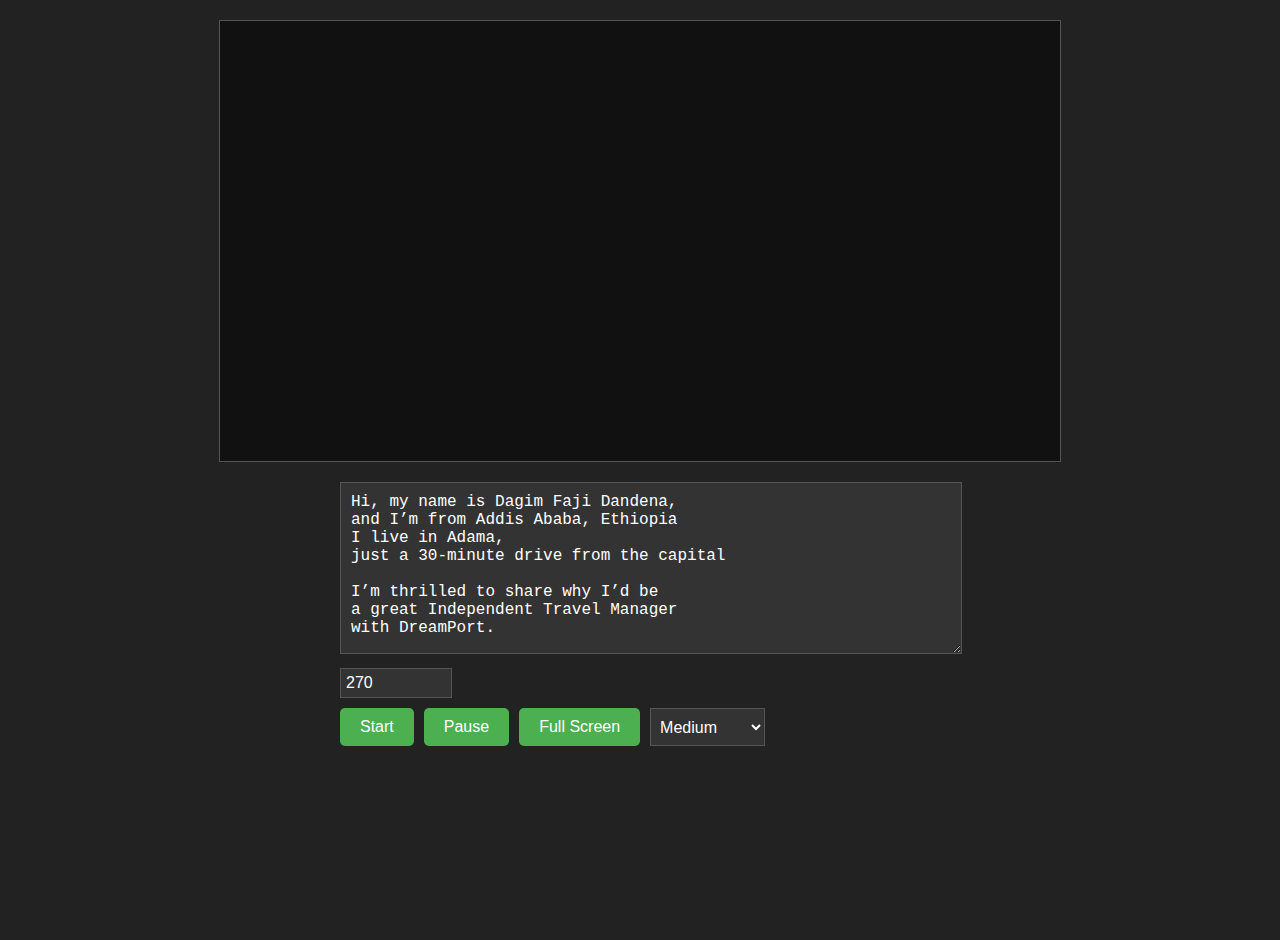
<file: index.html>
<!DOCTYPE html>
<html lang="en">
<head>
    <meta charset="UTF-8">
    <meta name="viewport" content="width=device-width, initial-scale=1.0">
    <title>Teleprompter with Sentence Highlighting</title>
    <style>
        body {
            font-family: Arial, sans-serif;
            background-color: #222;
            color: #fff;
            margin: 0;
            padding: 20px;
            display: flex;
            flex-direction: column;
            align-items: center;
            min-height: 100vh;
        }
        #teleprompter {
            width: 100%;
            max-width: 800px;
            height: 400px;
            overflow-y: auto;
            background-color: #111;
            padding: 20px;
            font-size: 24px;
            line-height: 1.5;
            border: 1px solid #555;
            white-space: pre-wrap;
            position: relative;
            margin-bottom: 20px;
            text-align: center; /* Center text horizontally */
        }
        #input-section {
            width: 100%;
            max-width: 600px;
        }
        #script-input {
            width: 100%;
            height: 150px;
            padding: 10px;
            font-size: 16px;
            background-color: #333;
            color: #fff;
            border: 1px solid #555;
            resize: vertical;
        }
        #duration-input {
            width: 100px;
            padding: 5px;
            font-size: 16px;
            margin: 10px 0;
            background-color: #333;
            color: #fff;
            border: 1px solid #555;
        }
        #controls {
            display: flex;
            gap: 10px;
            margin-bottom: 20px;
        }
        button {
            padding: 10px 20px;
            font-size: 16px;
            cursor: pointer;
            background-color: #4CAF50;
            color: white;
            border: none;
            border-radius: 5px;
        }
        button:hover {
            background-color: #45a049;
        }
        #text-size {
            padding: 5px;
            font-size: 16px;
            background-color: #333;
            color: #fff;
            border: 1px solid #555;
        }
        .sentence {
            transition: background-color 0.3s;
        }
        .highlight {
            background-color: #4CAF50;
            color: #fff;
        }
        #teleprompter::-webkit-scrollbar {
            width: 8px;
        }
        #teleprompter::-webkit-scrollbar-thumb {
            background: #555;
            border-radius: 4px;
        }
    </style>
</head>
<body>
    <div id="teleprompter"></div>
    <div id="input-section">
        <textarea id="script-input" placeholder="Paste your script here..."></textarea>
        <input type="number" id="duration-input" placeholder="Duration (seconds)" min="1" value="270">
        <div id="controls">
            <button onclick="startTeleprompter()">Start</button>
            <button onclick="pauseTeleprompter()">Pause</button>
            <button onclick="toggleFullScreen()">Full Screen</button>
            <select id="text-size" onchange="changeTextSize()">
                <option value="20">Small</option>
                <option value="24" selected>Medium</option>
                <option value="28">Large</option>
                <option value="32">Extra Large</option>
            </select>
        </div>
    </div>

    <script>
        let isRunning = false;
        let intervalId = null;
        let currentSentenceIndex = 0;
        let sentences = [];
        let sentenceDuration = 0;

        function startTeleprompter() {
            if (isRunning) return;
            isRunning = true;

            const script = document.getElementById('script-input').value.trim();
            const duration = parseInt(document.getElementById('duration-input').value) * 1000; // Convert to ms
            if (!script || duration <= 0) {
                alert('Please enter a script and a valid duration.');
                isRunning = false;
                return;
            }

            // Split script into sentences
            sentences = script.split(/[.!?]\s+/).filter(sentence => sentence.length > 0);
            if (sentences.length === 0) {
                alert('No valid sentences found in the script.');
                isRunning = false;
                return;
            }

            // Calculate duration per sentence (in ms)
            sentenceDuration = duration / sentences.length;

            // Display sentences in teleprompter
            const teleprompter = document.getElementById('teleprompter');
            teleprompter.innerHTML = sentences.map((sentence, index) => 
                `<span class="sentence" id="sentence-${index}">${sentence.trim()}</span>. `
            ).join('');

            // Reset scroll and index
            currentSentenceIndex = 0;
            teleprompter.scrollTop = 0;

            // Start scrolling and highlighting
            intervalId = setInterval(() => {
                if (currentSentenceIndex >= sentences.length) {
                    pauseTeleprompter();
                    return;
                }

                // Highlight current sentence
                const currentSentence = document.getElementById(`sentence-${currentSentenceIndex}`);
                if (currentSentence) {
                    document.querySelectorAll('.sentence').forEach(sentence => sentence.classList.remove('highlight'));
                    currentSentence.classList.add('highlight');

                    // Scroll to keep highlighted sentence at the top of teleprompter
                    const sentenceRect = currentSentence.getBoundingClientRect();
                    const teleprompterRect = teleprompter.getBoundingClientRect();
                    const scrollOffset = sentenceRect.top - teleprompterRect.top;
                    teleprompter.scrollTo({ top: teleprompter.scrollTop + scrollOffset, behavior: 'smooth' });
                }

                currentSentenceIndex++;
            }, sentenceDuration);
        }

        function pauseTeleprompter() {
            if (!isRunning) return;
            isRunning = false;
            clearInterval(intervalId);
        }

        function changeTextSize() {
            const size = document.getElementById('text-size').value;
            document.getElementById('teleprompter').style.fontSize = `${size}px`;
        }

        function toggleFullScreen() {
            const elem = document.documentElement;
            if (!document.fullscreenElement) {
                elem.requestFullscreen().catch(err => {
                    console.error(`Error enabling fullscreen: ${err.message}`);
                });
            } else {
                document.exitFullscreen();
            }
        }

        // Initialize with default script
        document.getElementById('script-input').value = `Hi, my name is Dagim Faji Dandena,  
and I’m from Addis Ababa, Ethiopia   
I live in Adama,  
just a 30-minute drive from the capital
  
I’m thrilled to share why I’d be  
a great Independent Travel Manager  
with DreamPort.  
  
Work Experience  
For over four years,  
I worked in a catering business in Addis Ababa,  
serving clients at weddings, funerals,  
and birthdays  
This sharpened my customer service  
and communication skills,  
tailoring services to diverse needs.  
  
Now, I’m a Deputy IT Supervisor  
at a textile company in Adama,  
I support over 40 users,  
troubleshooting hardware and software,  
managing helpdesk systems,  
and collaborating across departments  
to ensure reliable operations.  
These roles built my problem-solving  
and interpersonal skills,  
perfect for travel management.  

  
Education  
I hold a Bachelor’s Degree  
in Computer Science  
from Hawassa University, Ethiopia,  
This gave me a strong foundation  
in system management  
and technical problem-solving,  
which I’ve built on professionally.  

 
Why do i want to be an Independent Travel Manager because  
I love travel—  
exploring new places, cultures,  
and people inspires me,  
This role lets me combine  
my passion for travel  
with my knack for connecting with people  
and delivering tailored solutions,  
It’s a chance to grow professionally  
and create memorable experiences  
for clients.  

Do i have an Experience in Sales or Customer Service  
Yes, my catering work  
involved direct customer service,  
meeting clients’ unique needs  
for events,  
In my IT role,  
I resolve issues for 40+ users  
with a 95% first-contact resolution rate,  
explaining solutions clearly,  
These skills will help me  
assist travel clients effectively.  

my Key Professional 
strengths are problem-solving,  
communication, and adaptability,
I can explain technical concepts  
to non-technical users,  
which will help me present  
travel options clearly,and also  
I’m adaptable,  
quickly learning new systems,  
and eager to master DreamPort’s tools.  

  
this job help me achieve your goals  
by impacting clients’ lives,  
It lets me build relationships,  
create unforgettable travel experiences,  
and develop sales and customer service skills,  
with my love for travel The flexibility allows me  
to take ownership of my career  
and grow personally and professionally.  

  
about full-time commitments  
My current IT role is flexible,  
with ample free time,  
I’m *fully prepared* to prioritize  
DreamPort’s training  
and make a smooth transition  
I can dedicate myself  
without conflicts.  

 
Can i commit 8+ hours a day, 5 days a week  
Absolutely,  
I’m ready to commit 8 hours or more,  
5 days a week,  
to DreamPort’s training  
I’m eager to invest the time  
to succeed in this role.  

  
Can i work night hours  
Yes, I’m comfortable working nights  
to accommodate clients in different time zones  
In my IT role,  
I’ve supported off-site clients  
to ensure 24 7 operations,  
and I’ll do the same for DreamPort.  


Have i read and understood the process  
Yes, I confirm  
I’ve read and understood  
the workflow, steps,  
and timeline of DreamPort’s  
learning process  
I’m excited to continue.

So now i'm going to read the script as follows:

"That’s a great question, John, Let me tell you more about our company and what we do, 
You see, we have been in business for more than 20 years and annually we are arranging over 
200 thousand flights to our customers both in Economy and Business classes, On top of that we are:

1 Members of the Better Business Bureau with A plus, The highest rating,
2 Accredited by Airline Reporting Corporation and American Society of Travel agents,
Moreover, you can check customer reviews at asapticketsreviews,com, There will be links to Trustpilot, 
Google & Facebook reviews, and more,

On top of that, we always can provide you with the airline confirmation number of your 
reservation before you pay for tickets, You can check at the airline’s official website or 
you can call them to check if everything is in order."`;
    </script>
</body>
</html>
</file>
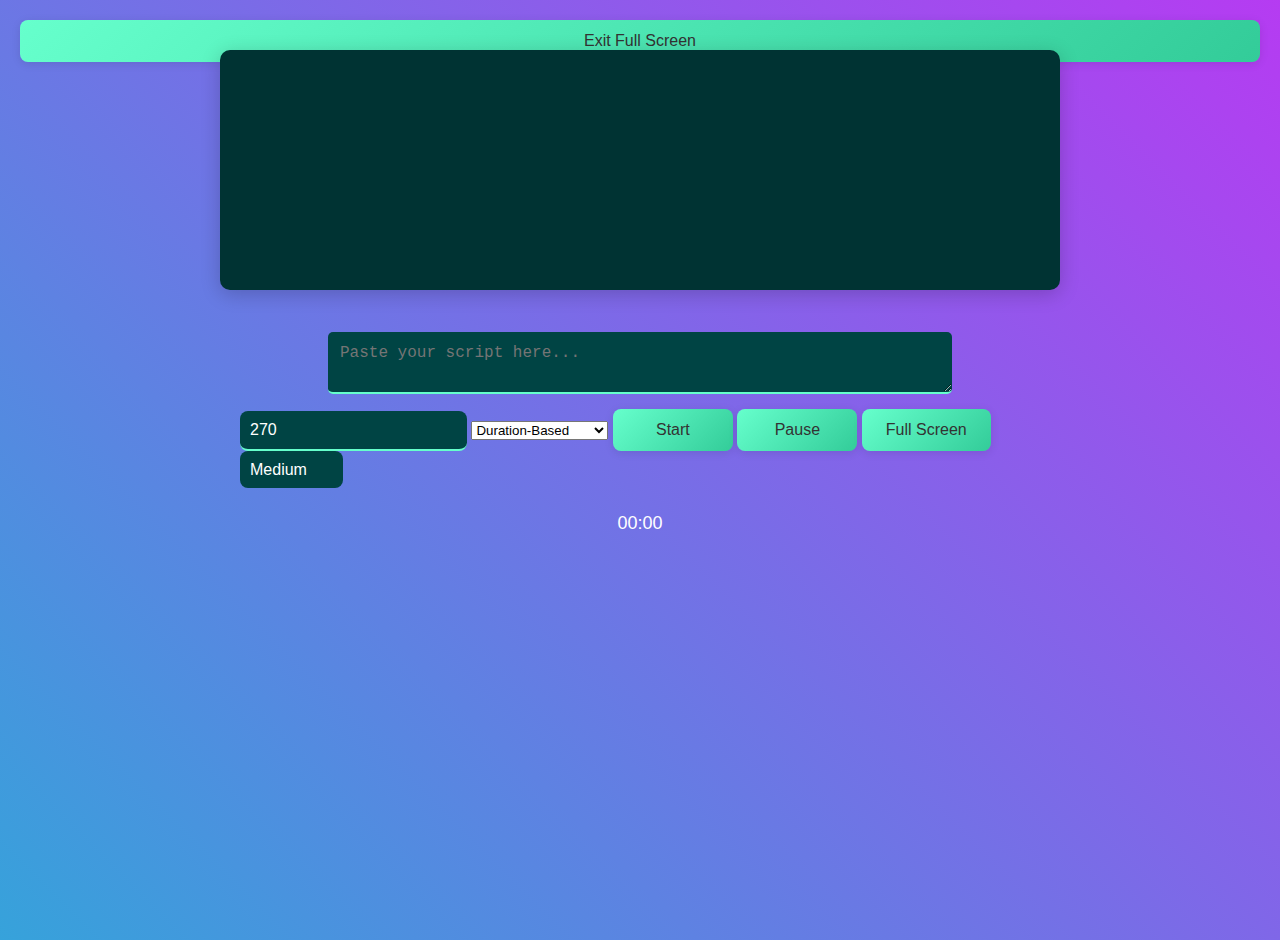
<file: prompter.html>
<!DOCTYPE html>
<html lang="en">
<head>
    <meta charset="UTF-8">
    <meta name="viewport" content="width=device-width, initial-scale=1.0">
    <title>Teleprompter</title>
    <link rel="stylesheet" href="styles.css">
</head>
<body class="theme-dark">
    <div id="teleprompter"></div>
    <button id="exit-fullscreen" class="win11-button" onclick="exitFullscreen()">Exit Full Screen</button>
    <div id="input-section">
        <textarea id="script-input" placeholder="Paste your script here..."></textarea>
        <div id="controls">
            <input type="number" id="duration-input" placeholder="Duration (seconds)" min="1" value="270">
            <select id="speed-selector" onchange="updateSpeedMode()">
                <option value="duration" selected>Duration-Based</option>
                <option value="slow">Slow (120 WPM)</option>
                <option value="normal">Normal (140 WPM)</option>
                <option value="fast">Fast (160 WPM)</option>
            </select>
            <button onclick="startTeleprompter()" class="win11-button">Start</button>
            <button onclick="pauseTeleprompter()" class="win11-button">Pause</button>
            <button onclick="toggleFullScreen()" class="win11-button">Full Screen</button>
            <select id="text-size" onchange="changeTextSize()">
                <option value="20">Small</option>
                <option value="24" selected>Medium</option>
                <option value="28">Large</option>
                <option value="32">Extra Large</option>
            </select>
        </div>
        <div id="timer">00:00</div>
    </div>
    <script src="prompter.js"></script>
</body>
</html>
</file>
<file: styles.css>
body {
    font-family: 'Roboto', 'Segoe UI', Arial, sans-serif;
    margin: 0;
    padding: 20px;
    display: flex;
    flex-direction: column;
    min-height: 100vh;
    transition: background 1s ease, color 1s ease;
    animation: fadeIn 0.5s ease-in;
    will-change: background, color;
}
@keyframes fadeIn {
    from { opacity: 0; }
    to { opacity: 1; }
}
.welcome-container {
    max-width: 600px;
    margin: auto;
    text-align: center;
    animation: slideIn 0.5s ease-in;
}
.welcome-container h1 {
    font-size: 2.5em;
    margin-bottom: 10px;
}
.welcome-container p {
    font-size: 1.2em;
    margin-bottom: 20px;
}
.sample-prompts {
    margin: 20px 0;
}
.sample-prompts label {
    font-size: 1.1em;
    margin-right: 10px;
}
#teleprompter {
    width: 100%;
    max-width: 800px;
    height: 200px;
    overflow: hidden;
    padding: 20px;
    font-size: 20px;
    line-height: 1.6;
    border-radius: 10px;
    box-shadow: 0 4px 20px rgba(0,0,0,0.2);
    white-space: normal;
    position: fixed;
    top: 50px;
    left: 50%;
    transform: translateX(-50%);
    z-index: 2;
    transition: all 0.3s ease;
    animation: glow 2s ease-in-out infinite alternate;
}
#teleprompter-container {
    position: relative;
    width: 100%;
    height: 100%;
    display: flex;
    flex-direction: column;
    align-items: center;
}
body.fullscreen #teleprompter {
    max-width: 100%;
    width: 100%;
    height: 100vh;
    padding: 0;
    top: 0;
    left: 0;
    transform: none;
    display: flex;
    align-items: flex-start;
    justify-content: center;
    border-radius: 0;
    box-shadow: none;
}
body.fullscreen #teleprompter-container {
    width: 90%;
    max-width: 1000px;
    background: rgba(0,0,0,0.7);
    border-radius: 10px;
    padding: 20px;
    position: absolute;
    top: 60px;
    left: 50%;
    transform: translateX(-50%);
}
@keyframes glow {
    from { box-shadow: 0 4px 10px rgba(0,0,0,0.2); }
    to { box-shadow: 0 6px 20px rgba(0,0,0,0.3); }
}
#input-section {
    width: 100%;
    max-width: 800px;
    margin-top: 270px;
    margin-bottom: 20px;
    align-self: center;
    display: flex;
    flex-wrap: wrap;
    gap: 15px;
    justify-content: center;
}
body.fullscreen #input-section {
    display: none;
}
#input-section.hidden {
    display: none;
}
#fullscreen-controls {
    position: fixed;
    top: 10px;
    left: 10px;
    display: none;
    gap: 15px;
    background: rgba(0, 0, 0, 0.7);
    padding: 10px;
    border-radius: 8px;
    z-index: 10;
    flex-direction: column;
}
body.fullscreen #fullscreen-controls {
    display: flex;
}
.control-group {
    display: flex;
    align-items: center;
    gap: 8px;
}
.control-group label {
    font-size: 14px;
    font-weight: 500;
    color: var(--input-text, #333);
}
#script-input, #text-input, #speed-input {
    width: 100%;
    max-width: 600px;
    padding: 12px;
    font-size: 16px;
    border: none;
    border-bottom: 2px solid var(--input-border, #ccc);
    border-radius: 5px;
    background: var(--input-bg, #fff);
    color: var(--input-text, #333);
    transition: all 0.3s ease, background 1s ease, color 1s ease, border-bottom-color 1s ease;
    resize: vertical;
    animation: slideIn 0.5s ease-in;
}
#script-input:hover, #text-input:hover, #speed-input:hover {
    background: var(--input-bg-hover, #f5f5f5);
}
#script-input:focus, #text-input:focus, #speed-input:focus {
    outline: none;
    border-bottom-width: 3px;
    transform: translateY(-1px);
}
#speed-input {
    width: 120px;
}
#duration-input, #speed-select, #text-size, #sample-selector, #theme-selector {
    padding: 10px;
    font-size: 16px;
    border: none;
    border-radius: 8px;
    cursor: pointer;
    transition: all 0.3s ease, background 1s ease, color 1s ease;
    margin: 0;
    appearance: none;
    background: var(--input-bg, #fff) url('data:image/svg+xml;utf8,<svg xmlns="http://www.w3.com/2000/svg" width="12" height="12" viewBox="0 0 12 12"><path fill="currentColor" d="M6 9L2 5h8z"/></svg>') no-repeat right 10px center;
    color: var(--input-text, #333);
}
#duration-input:focus, #speed-select:focus, #text-size:focus, #sample-selector:focus, #theme-selector:focus {
    outline: none;
    transform: scale(1.02);
}
#duration-input {
    border-bottom: 2px solid var(--input-border, #ccc);
}
#duration-input:hover {
    background: var(--input-bg-hover, #f5f5f5);
}
.controls {
    display: flex;
    gap: 15px;
    margin-bottom: 20px;
    flex-wrap: wrap;
    justify-content: center;
    animation: slideIn 0.7s ease-in;
}
.win11-button {
    padding: 12px 24px;
    font-size: 16px;
    font-weight: 500;
    cursor: pointer;
    border: none;
    border-radius: 8px;
    background: linear-gradient(135deg, var(--button-bg-start, #007BFF), var(--button-bg-end, #0056b3));
    color: var(--button-text, #fff);
    transition: all 0.3s ease, background 1s ease, color 1s ease;
    position: relative;
    overflow: hidden;
    box-shadow: 0 2px 10px rgba(0,0,0,0.1);
    min-width: 120px;
}
.win11-button:hover {
    transform: scale(1.05);
    box-shadow: 0 4px 15px rgba(0,0,0,0.2);
    background: linear-gradient(135deg, var(--button-bg-start-hover, #3399ff), var(--button-bg-end-hover, #1a75ff));
}
.win11-button::after {
    content: '';
    position: absolute;
    top: 50%;
    left: 50%;
    width: 0;
    height: 0;
    background: rgba(255,255,255,0.3);
    border-radius: 50%;
    transform: translate(-50%, -50%);
    transition: width 0.3s ease, height 0.3s ease;
}
.win11-button:active::after {
    width: 200px;
    height: 200px;
}
.home-button {
    position: fixed;
    top: 10px;
    left: 10px;
    z-index: 10;
    min-width: 100px;
}
body.fullscreen .home-button {
    top: 10px;
    left: 10px;
}
/* Slide Toggle Styling */
.switch {
    position: relative;
    display: inline-block;
    width: 60px;
    height: 34px;
}
.switch input {
    opacity: 0;
    width: 0;
    height: 0;
}
.slider {
    position: absolute;
    cursor: pointer;
    top: 0;
    left: 0;
    right: 0;
    bottom: 0;
    background-color: #ccc;
    transition: 0.4s;
    border-radius: 34px;
}
.slider:before {
    position: absolute;
    content: "";
    height: 26px;
    width: 26px;
    left: 4px;
    bottom: 4px;
    background-color: white;
    transition: 0.4s;
    border-radius: 50%;
}
input:checked + .slider {
    background-color: #4CAF50;
}
input:checked + .slider:before {
    transform: translateX(26px);
}
.warning-box {
    display: none;
    position: fixed;
    top: 50%;
    left: 50%;
    transform: translate(-50%, -50%);
    background: rgba(0,0,0,0.9);
    color: #fff;
    padding: 20px;
    border-radius: 10px;
    box-shadow: 0 4px 20px rgba(0,0,0,0.4);
    z-index: 1000;
    max-width: 400px;
    text-align: center;
    opacity: 0;
    transition: opacity 0.3s ease;
}
.warning-box.show {
    display: block;
    opacity: 1;
}
#warning-message {
    font-size: 16px;
    margin-bottom: 15px;
    display: block;
    color: #fff;
}
#warning-close {
    padding: 8px 16px;
}
#timer {
    font-size: 18px;
    margin-top: 10px;
    text-align: center;
    transition: color 1s ease;
    animation: slideIn 0.9s ease-in;
}
body.fullscreen #timer {
    display: block;
    position: fixed;
    bottom: 20px;
    left: 50%;
    transform: translateX(-50%);
    font-size: 20px;
    text-shadow: 0 0 10px rgba(0,0,0,0.5);
    z-index: 3;
    color: #fff;
}
.sentence {
    position: relative;
    transition: opacity 0.5s ease, transform 0.5s ease;
    display: block;
    margin-bottom: 15px;
    opacity: 0.25;
    text-align: center;
    top: 40px;
}
.sentence:nth-child(2) { top: 40px; opacity: 0.5; }
.sentence:nth-child(3) { top: 70px; opacity: 0.3; }
.sentence:nth-child(n+4) { top: 100px; opacity: 0.1; }
body.fullscreen .sentence {
    color: #fff;
}
.highlight {
    background-color: #333;
    opacity: 1;
    position: relative;
    top: 10px;
    transition: all 0.3s ease;
    width: 90%;
    padding: 10px;
    border-radius: 8px;
    animation: highlightPulse 1s ease-in-out infinite;
}
body.fullscreen .highlight {
    color: #333;
    background-color: #fff;
}
@keyframes highlightPulse {
    0% { transform: scale(1); }
    50% { transform: scale(1.02); }
    100% { transform: scale(1); }
}
@keyframes slideIn {
    from { transform: translateY(20px); opacity: 0; }
    to { transform: translateY(0); opacity: 1; }
}
@keyframes fadeInWarning {
    from { opacity: 0; transform: translate(-50%, -60%); }
    to { opacity: 1; transform: translate(-50%, -50%); }
}

/* Theme-Specific Variables */
body.theme-dark {
    --input-bg: #333;
    --input-bg-hover: #444;
    --input-text: #fff;
    --input-border: #4CAF50;
    --button-bg-start: #4CAF50;
    --button-bg-end: #388E3C;
    --button-bg-start-hover: #66BB6A;
    --button-bg-end-hover: #4CAF50;
    --button-text: #fff;
    background-color: #222;
    color: #fff;
}
body.theme-dark #teleprompter { background: #111; border-color: #555; }
body.theme-dark .warning-box { background: rgba(255, 255, 255, 0.9); color: #333; }
body.theme-light {
    --input-bg: #fff;
    --input-bg-hover: #f5f5f5;
    --input-text: #333;
    --input-border: #007BFF;
    --button-bg-start: #007BFF;
    --button-bg-end: #0056b3;
    --button-bg-start-hover: #3399ff;
    --button-bg-end-hover: #1a75ff;
    --button-text: #fff;
    background-color: #f5f4f5;
    color: #333;
}
body.theme-light #teleprompter { background: #fff; border-color: #ccc; }
body.theme-light .warning-box { background: rgba(0, 0, 0, 0.9); color: #fff; }
body.theme-pastel {
    --input-bg: #fff;
    --input-bg-hover: #f5f5f5;
    --input-text: #333;
    --input-border: #ffb6c1;
    --button-bg-start: #ffb6c1;
    --button-bg-end: #ff99aa;
    --button-bg-start-hover: #ffccd5;
    --button-bg-end-hover: #ffb6c1;
    --button-text: #333;
    background-color: #f4e4e4e4;
    color: #333;
}
body.theme-pastel #teleprompter { background: #fff; border-color: #ffb6c1; }
body.theme-pastel .warning-box { background: rgba(0, 0, 0, 0.9); color: #fff; }
body.theme-forest {
    --input-bg: #2a4c2a;
    --input-bg-hover: #3a5c3a;
    --input-text: #fff;
    --input-border: #8FBC8F;
    --button-bg-start: #8FBC8F;
    --button-bg-end: #6b8e23;
    --button-bg-start-hover: #aaccaa;
    --button-bg-end-hover: #8fbc8f;
    --button-text: #333;
    background-color: #228B22;
    color: #fff;
}
body.theme-forest #teleprompter { background: #1a3c1a; border-color: #8FBC8F; }
body.theme-forest .warning-box { background: rgba(255, 255, 255, 0.9); color: #333; }
body.theme-starfield {
    --input-bg: #1c0030;
    --input-bg-hover: #2c1040;
    --input-text: #fff;
    --input-border: #87ceeb;
    --button-bg-start: #87ceeb;
    --button-bg-end: #4682b4;
    --button-bg-start-hover: #a7defb;
    --button-bg-end-hover: #87ceeb;
    --button-text: #333;
    background-color: #333333;
    color: #fff;
}
body.theme-starfield #teleprompter { background: #000015; border-color: #87ceeb; }
body.theme-starfield .warning-box { background: rgba(255, 255, 255, 0.9); color: #333; }
body.theme-firefly {
    --input-bg: #033;
    --input-bg-hover: #144;
    --input-text: #fff;
    --input-border: #99ff99;
    --button-bg-start: #99ff99;
    --button-bg-end: #66cc66;
    --button-bg-start-hover: #bbffbb;
    --button-bg-end-hover: #99ff99;
    --button-text: #333;
    background-color: #033300;
    color: #fff;
}
body.theme-firefly #teleprompter { background: #033333; border-color: #99ff99; }
body.theme-firefly .warning-box { background: rgba(255, 255, 255, 0.9); color: #333; }
body.theme-neon {
    --input-bg: #1c2526;
    --input-bg-hover: #2c3536;
    --input-text: #fff;
    --input-border: #00ffcc;
    --button-bg-start: #00ffcc;
    --button-bg-end: #00b3b3;
    --button-bg-start-hover: #33ffdd;
    --button-bg-end-hover: #00cccc;
    --button-text: #000;
    background-color: #333;
    color: #333;
}
body.theme-neon #teleprompter { background: #111; border: #1a3c; border-color: #dda0dd; }
body.theme-neon .warning-box { background: rgba(255, 255, 255, 0.9); color: #333; }

/* Animated Gradient Themes */
@keyframes gradientShift {
    0% { background-position: 0% 50%; }
    50% { background-position: 100% 50%; }
    100% { background-position: 0% 50%; }
}
body.theme-vibrant {
    --input-bg: #2a2a2a;
    --input-bg-hover: #3a3a3a;
    --input-text: #fff;
    --input-border: #ff9500;
    --button-bg-start: #ff9500;
    --button-bg-end: #e68a00;
    --button-bg-start-hover: #ffaa33;
    --button-bg-end-hover: #ff9500;
    --button-text: #fff;
    background: linear-gradient(45deg, #ff6f61, #ffb8);
    background-size: 200% 200%;
    color: #fff;
}
body.theme-vibrant:not(.fullscreen) { animation: gradientShift 10s ease infinite; }
body.theme-vibrant #teleprompter { background: #1a1a; border-color: #ff9500; }
body.theme-vibrant .warning-box { background: rgba(255, 255, 255, 0.9); color: #333; }
body.theme-neon {
    --input-bg: #1c2526;
    --input-bg-hover: #2c3536;
    --input-text: #fff;
    --input-border: #00ffcc;
    --button-bg-start: #00ffcc;
    --button-bg-end: #00b3b3;
    --button-bg-start-hover: #33ffdd;
    --button-bg-end-hover: #00cccc;
    --button-text: #000;
    background: linear-gradient(45deg, #ff00cc, #333f);
    background-size: 200% 200%;
    color: #fff;
}
body.theme-neon:not(.fullscreen) { animation: gradientShift 10s ease infinite; }
body.theme-neon #teleprompter { background: #000; border-color: #00ffcc; }
body.theme-neon .warning-box { background: rgba(255, 255, 255, 0.9); color: #333; }
body.theme-midnight {
    --input-bg: #1c2526;
    --input-bg-hover: #2c3536;
    --input-text: #fff;
    --input-border: #4682b4;
    --button-bg-start: #4682b4;
    --button-bg-end: #315f72;
    --button-bg-start-hover: #5a92c4;
    --button-bg-end-hover: #4682b4;
    --button-text: #fff;
    background: linear-gradient(45deg, #191970, #2f4f4f);
    background-size: 200% 200%;
    color: #fff;
}
body.theme-midnight:not(.fullscreen) { animation: gradientShift 10s ease infinite; }
body.theme-midnight #teleprompter { background: #0c0c1c; border-color: #4682b4; }
body.theme-midnight .warning-box { background: rgba(255, 255, 255, 0.9); color: #333; }
body.theme-sunset {
    --input-bg: #3c2f2f;
    --input-bg-hover: #4c3f3f;
    --input-text: #fff;
    --input-border: #ffd700;
    --button-bg-start: #ffd700;
    --button-bg-end: #e6b800;
    --button-bg-start-hover: #ffdd33;
    --button-bg-end-hover: #ffd700;
    --button-text: #333;
    background: linear-gradient(45deg, #ff4500, #ff8c00);
    background-size: 200% 200%;
    color: #fff;
}
body.theme-sunset:not(.fullscreen) { animation: gradientShift 10s ease infinite; }
body.theme-sunset #teleprompter { background: #2c1e1e; border-color: #ffd700; }
body.theme-sunset .warning-box { background: rgba(255, 255, 255, 0.9); color: #333; }
body.theme-ocean {
    --input-bg: #004466;
    --input-bg-hover: #005577;
    --input-text: #fff;
    --input-border: #40E0D0;
    --button-bg-start: #40E0D0;
    --button-bg-end: #26a69a;
    --button-bg-start-hover: #66e6d6;
    --button-bg-end-hover: #40e0d0;
    --button-text: #333;
    background: linear-gradient(45deg, #006994, #00CED1);
    background-size: 200% 200%;
    color: #333;
}
body.theme-ocean:not(.fullscreen) { animation: gradientShift 10s ease infinite; }
body.theme-ocean #teleprompter { background: #003366; border-color: #40E0D0; }
body.theme-ocean .warning-box { background: rgba(0, 0, 0, 0.9); color: #fff; }
body.theme-retro {
    --input-bg: #6A0DAD;
    --input-bg-hover: #7a1dbd;
    --input-text: #fff;
    --input-border: #FF1493;
    --button-bg-start: #FF1493;
    --button-bg-end: #C71585;
    --button-bg-start-hover: #ff44a3;
    --button-bg-end-hover: #ff1493;
    --button-text: #fff;
    background: linear-gradient(45deg, #C71585, #FF69B4);
    background-size: 200% 200%;
}
body.theme-retro:not(.fullscreen) { animation: gradientShift 10s ease infinite; }
body.theme-retro #teleprompter { background: #4B0082; border-color: #FF1493; }
body.theme-retro .warning-box { background: rgba(255, 255, 255, 0.9); color: #333; }
body.theme-cosmic {
    --input-bg: #3c0060;
    --input-bg-hover: #4c1070;
    --input-text: #fff;
    --input-border: #ba55d3;
    --button-bg-start: #ba55d3;
    --button-bg-end: #9932cc;
    --button-bg-start-hover: #ca65e3;
    --button-bg-end-hover: #ba55d3;
    --button-text: #fff;
    background: linear-gradient(45deg, #2c003e, #4b0082);
    background-size: 200% 200%;
    color: #fff;
}
body.theme-cosmic:not(.fullscreen) { animation: gradientShift 10s ease infinite; }
body.theme-cosmic #teleprompter { background: #1c0030; border-color: #ba55d3; }
body.theme-cosmic .warning-box { background: rgba(255, 255, 255, 0.9); color: #333; }
body.theme-aurora {
    --input-bg: #003d2a;
    --input-bg-hover: #004d3a;
    --input-text: #fff;
    --input-border: #4db6ac;
    --button-bg-start: #4db6ac;
    --button-bg-end: #26a69a;
    --button-bg-start-hover: #6dc6bc;
    --button-bg-end-hover: #4db6ac;
    --button-text: #fff;
    background: linear-gradient(45deg, #004d40, #26a69a);
    background-size: 200% 200%;
    color: #fff;
}
body.theme-aurora:not(.fullscreen) { animation: gradientShift 10s ease infinite; }
body.theme-aurora #teleprompter { background: #00251a; border-color: #4db6ac; }
body.theme-aurora .warning-box { background: rgba(255, 255, 255, 0.9); color: #333; }
body.theme-velvet {
    --input-bg: #3e0066;
    --input-bg-hover: #4e1076;
    --input-text: #fff;
    --input-border: #da70d6;
    --button-bg-start: #da70d6;
    --button-bg-end: #c71585;
    --button-bg-start-hover: #ea80e6;
    --button-bg-end-hover: #da70d6;
    --button-text: #fff;
    background: linear-gradient(45deg, #4b0082, #800080);
    background-size: 200% 200%;
    color: #fff;
}
body.theme-velvet:not(.fullscreen) { animation: gradientShift 10s ease infinite; }
body.theme-velvet #teleprompter { background: #2e004d; border-color: #da70d6; }
body.theme-velvet .warning-box { background: rgba(255, 255, 255, 0.9); color: #333; }
body.theme-pop {
    --input-bg: #4c0000;
    --input-bg-hover: #5c1010;
    --input-text: #fff;
    --input-border: #ff6666;
    --button-bg-start: #ff6666;
    --button-bg-end: #ff3333;
    --button-bg-start-hover: #ff8888;
    --button-bg-end-hover: #ff6666;
    --button-text: #fff;
    background: linear-gradient(45deg, #ff4d4d, #ff9999);
    background-size: 200% 200%;
    color: #fff;
}
body.theme-pop:not(.fullscreen) { animation: gradientShift 10s ease infinite; }
body.theme-pop #teleprompter { background: #330000; border-color: #ff6666; }
body.theme-pop .warning-box { background: rgba(255, 255, 255, 0.9); color: #333; }
body.theme-urban {
    --input-bg: #2c3539;
    --input-bg-hover: #3c4549;
    --input-text: #fff;
    --input-border: #78909c;
    --button-bg-start: #78909c;
    --button-bg-end: #455a64;
    --button-bg-start-hover: #98a0ac;
    --button-bg-end-hover: #78909c;
    --button-text: #fff;
    background: linear-gradient(45deg, #36454f, #607d8b);
    background-size: 200% 200%;
    color: #fff;
}
body.theme-urban:not(.fullscreen) { animation: gradientShift 10s ease infinite; }
body.theme-urban #teleprompter { background: #1c2526; border-color: #78909c; }
body.theme-urban .warning-box { background: rgba(255, 255, 255, 0.9); color: #333; }
body.theme-twilight {
    --input-bg: #3939f6;
    --input-bg-hover: #4949ff;
    --input-text: #fff;
    --input-border: #9370db;
    --button-bg-start: #9370db;
    --button-bg-end: #7b68ee;
    --button-bg-start-hover: #a380eb;
    --button-bg-end-hover: #9370db;
    --button-text: #fff;
    background: linear-gradient(45deg, #483d8b, #6a5acd);
    background-size: 200% 200%;
}
body.theme-twilight:not(.fullscreen) { animation: gradientShift 10s ease infinite; }
body.theme-twilight #teleprompter { background: #2f2f4f; border-color: #9370db; }
body.theme-twilight .warning-box { background: rgba(255, 255, 255, 0.9); color: #333; }
body.theme-coral {
    --input-bg: #4f2f3c;
    --input-bg-hover: #5f3f4c;
    --input-text: #fff;
    --input-border: #ff4040;
    --button-bg-start: #ff4040;
    --button-bg-end: #ff6a6a;
    --button-bg-start-hover: #ff6060;
    --button-bg-end-hover: #ff4040;
    --button-text: #fff;
    background: linear-gradient(45deg, #ff7f50, #f08080);
    background-size: 200% 200%;
    color: #fff;
}
body.theme-coral:not(.fullscreen) { animation: gradientShift 10s ease infinite; }
body.theme-choral #teleprompter { background: #4f1f3c; border-color: #ff4040; }
body.theme-coral .warning-box { background: rgba(255, 255, 255, 0.9); color: #333; }
body.theme-galaxy {
    --input-bg: #00006f;
    --input-bg-hover: #10107f;
    --input-text: #fff;
    --input-border: #4169e1;
    --button-bg-start: #4169e1;
    --button-bg-end: #1e90ff;
    --button-bg-start-hover: #6179f1;
    --button-bg-end-hover: #4169e1;
    --button-text: #fff;
    background: linear-gradient(135deg, #000080, #191970);
    background-size: 200% 200%;
}
body.theme-galaxy:not(.fullscreen) { animation: gradientShift 10s ease infinite; }
body.theme-galaxy #teleprompter { background: #00003f; border-color: #4169e1; }
body.theme-galaxy .warning-box { background: rgba(255, 255, 255, 0.9); color: #333; }
body.theme-mint {
    --input-bg: #2d5050;
    --input-bg-hover: #3d6060;
    --input-text: #fff;
    --input-border: #7fffd4;
    --button-bg-start: #7fffd4;
    --button-bg-end: #40e0d0;
    --button-bg-start-hover: #9fffe4;
    --button-bg-end-hover: #7fffd4;
    --button-text: #333;
    background: linear-gradient(45deg, #20b2aa, #48d1cc);
    background-size: 200% 200%;
    color: #fff;
}
body.theme-mint:not(.fullscreen) { animation: gradientShift 10s ease infinite; }
body.theme-mint #teleprompter { background: #104040; border-color: #7fffd4; }
body.theme-mint .warning-box { background: rgba(255, 255, 255, 0.9); color: #333; }
body.theme-disco {
    --input-bg: #4f0044;
    --input-bg-hover: #5f1054;
    --input-text: #fff;
    --input-border: #00ff00;
    --button-bg-start: #00ff00;
    --button-bg-end: #00cc00;
    --button-bg-start-hover: #33ff33;
    --button-bg-end-hover: #00ff00;
    --button-text: #333;
    background: linear-gradient(45deg, #ff00ff, #00ffcc, #66ffffff);
    color: #333;
}
body.theme-disco:not(.fullscreen) { animation: gradientShift 10s ease infinite; }
body.theme-disco #teleprompter { background: #4f00; border-color: #00ff00; }
body.theme-disco .warning-box { background: rgba(0, 0, 0, 0.9); color: #fff; }
body.theme-prism {
    --input-bg: #4f0000;
    --input-bg-hover: #5f1010;
    --input-text: #fff;
    --input-border: #ff00aa;
    --button-bg-start: #ff00aa;
    --button-bg-end: #cc0088;
    --button-bg-start-hover: #ff33bb;
    --button-bg-end-hover: #ff00aa;
    --button-text: #fff;
    background: linear-gradient(45deg, #ff4040, #40e0d0, #ff4040);
    background-size: 200% 200%;
    color: #fff;
}
body.theme-prism:not(.fullscreen) { animation: gradientShift 10s ease infinite; }
body.theme-prism #teleprompter { background: #4f0000; border-color: #ff00aa; }
body.theme-prism .warning-box { background: rgba(255, 255, 255, 0.9); color: #333; }
body.theme-pulse {
    --input-bg: #4b004b;
    --input-bg-hover: #5b105b;
    --input-text: #fff;
    --input-border: #ff99cc;
    --button-bg-start: #ff99cc;
    --button-bg-end: #ff69b4;
    --button-bg-start-hover: #ffbbdd;
    --button-bg-end-hover: #ff99cc;
    --button-text: #fff;
    background: linear-gradient(45deg, #ff1493, #ff69b4);
    background-size: 200% 200%;
    color: #fff;
}
body.theme-pulse:not(.fullscreen) { animation: gradientShift 10s ease infinite; }
body.theme-pulse #teleprompter { background: #330033; border-color: #ff99cc; }
body.theme-pulse .warning-box { background: rgba(255, 255, 255, 0.9); color: #333; }
body.theme-hologram {
    --input-bg: #006666;
    --input-bg-hover: #107777;
    --input-text: #fff;
    --input-border: #66ccff;
    --button-bg-start: #66ccff;
    --button-bg-end: #00b7eb;
    --button-bg-start-hover: #88ddff;
    --button-bg-end-hover: #66ccff;
    --button-text: #333;
    background: linear-gradient(45deg, #00b7eb, #00ced1);
    background-size: 200% 200%;
    color: #333;
}
body.theme-hologram:not(.fullscreen) { animation: gradientShift 10s ease infinite; }
body.theme-hologram #teleprompter { background: #003333; border-color: #66ccff; }
body.theme-hologram .warning-box { background: rgba(0, 0, 0, 0.9); color: #fff; }
body.theme-radiance {
    --input-bg: #443c00;
    --input-bg-hover: #544c10;
    --input-text: #fff;
    --input-border: #ffcc00;
    --button-bg-start: #ffcc00;
    --button-bg-end: #ffa500;
    --button-bg-start-hover: #ffdd33;
    --button-bg-end-hover: #ffcc00;
    --button-text: #333;
    background: linear-gradient(45deg, #ffa500, #ff4500);
    background-size: 200% 200%;
    color: #fff;
}
body.theme-radiance:not(.fullscreen) { animation: gradientShift 10s ease infinite; }
body.theme-radiance #teleprompter { background: #3321a0; border-color: #ffcc00; }
body.theme-radiance .warning-box { background: rgba(255, 255, 255, 0.9); color: #333; }
body.theme-vortex {
    --input-bg: #2a004a;
    --input-bg-hover: #3a105a;
    --input-text: #fff;
    --input-border: #00cccc;
    --button-bg-start: #00cccc;
    --button-bg-end: #0099cc;
    --button-bg-start-hover: #33dddd;
    --button-bg-end-hover: #00cccc;
    --button-text: #fff;
    background: linear-gradient(135deg, #4682b4, #00f);
    background-size: 200% 200%;
    color: #333;
}
body.theme-vortex:not(:fullscreen) { animation: gradientShift 10s ease infinite; }
body.theme-vortex #teleprompter { background: #0000aa; border-color: #0cc; }
body.theme-vortex .warning-box { background: rgba(0, 0, 0, 0.9); color: #fff; }
body.theme-spectrum {
    --input-bg: #2a2f2a;
    --input-bg-hover: #3a3f3a;
    --input-text: #fff;
    --input-border: #ffcc00;
    --button-bg-start: #ffcc00;
    --button-bg-end: #ff9900;
    --button-bg-start-hover: #ffdd33;
    --button-bg-end-hover: #ffcc00;
    --button-text: #fff;
    background: linear-gradient(45deg, #f00, #0f0, #00f);
    background-size: 200% 200%;
    color: #333;
}
body.theme-spectrum:not(.fullscreen) { animation: gradientShift 10s ease infinite; }
body.theme-spectrum #teleprompter { background: #1a1a1a; border-color: #ffcc00; }
body.theme-spectrum .warning-box { background: rgba(0, 0, 0, 0.9); color: #fff; }
body.theme-aurorawave {
    --input-bg: #004444;
    --input-bg-hover: #005555;
    --input-text: #fff;
    --input-border: #66ffcc;
    --button-bg-start: #66ffcc;
    --button-bg-end: #33cc99;
    --button-bg-start-hover: #88ffdd;
    --button-bg-end-hover: #66ffcc;
    --button-text: #333;
    background: linear-gradient(45deg, #00ced1, #ff00ff);
    background-size: 200% 200%;
    color: #fff;
}
body.theme-aurorawave:not(.fullscreen) { animation: gradientShift 10s ease infinite; }
body.theme-aurorawave #teleprompter { background: #003333; border-color: #66ffcc; }
body.theme-aurorawave .warning-box { background: rgba(255, 255, 255, 0.9); color: #333; }
</file>
